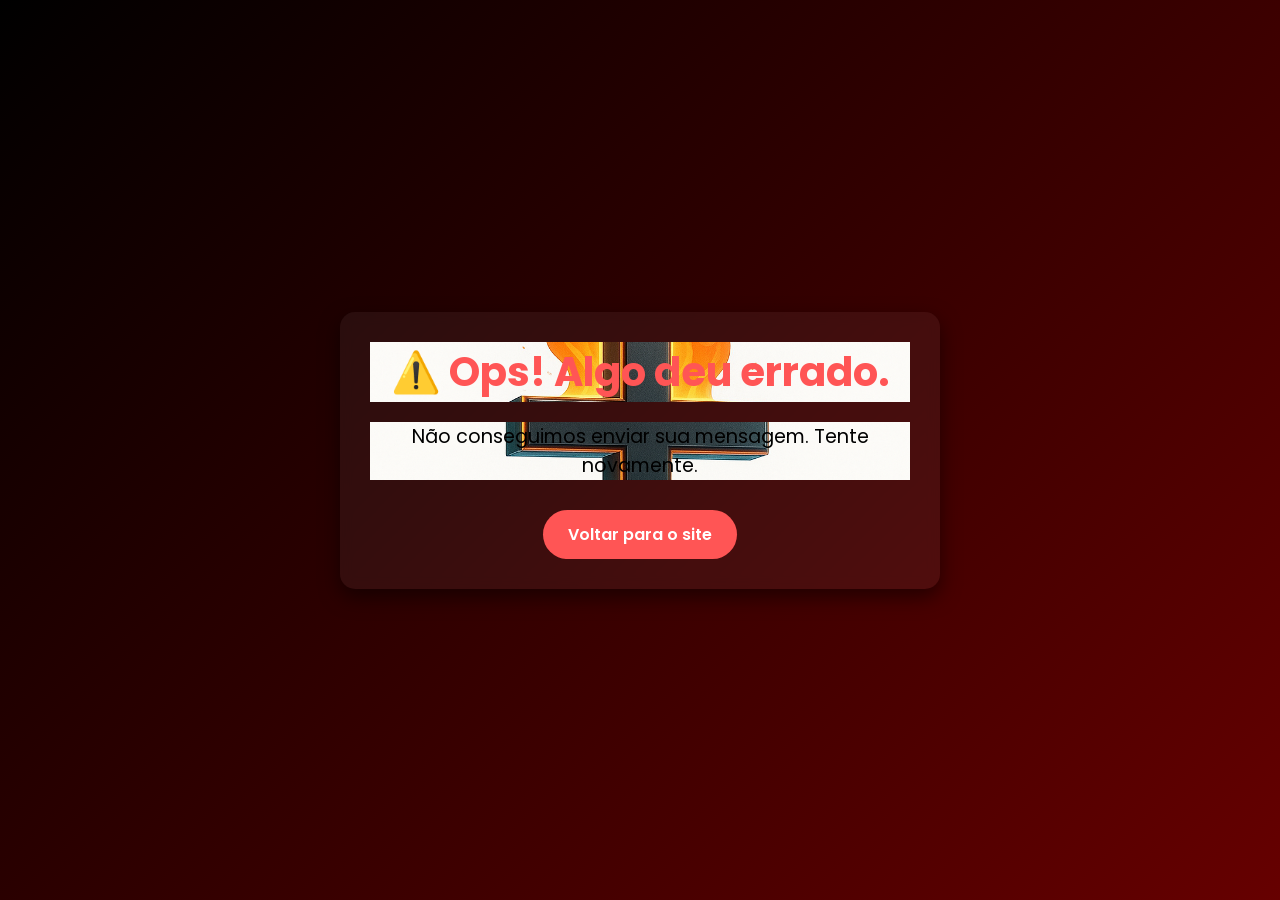
<file: erro.html>
<!DOCTYPE html>
<html lang="pt-BR">
<head>
  <meta charset="UTF-8">
  <meta name="viewport" content="width=device-width, initial-scale=1.0">
  <title>Erro - IBFAV Nilópolis</title>
  <link href="https://fonts.googleapis.com/css2?family=Poppins:wght@400;600&display=swap" rel="stylesheet">
  <link rel="stylesheet" href="style.css">
  
</head>
<body class="erro">
  <div class="container">
    <h1>⚠️ Ops! Algo deu errado.</h1>
    <p>Não conseguimos enviar sua mensagem. Tente novamente.</p>
    <a href="https://ibfav-nilopolis-rj.netlify.app/">Voltar para o site</a>
  </div>
</body>
</html>
</file>
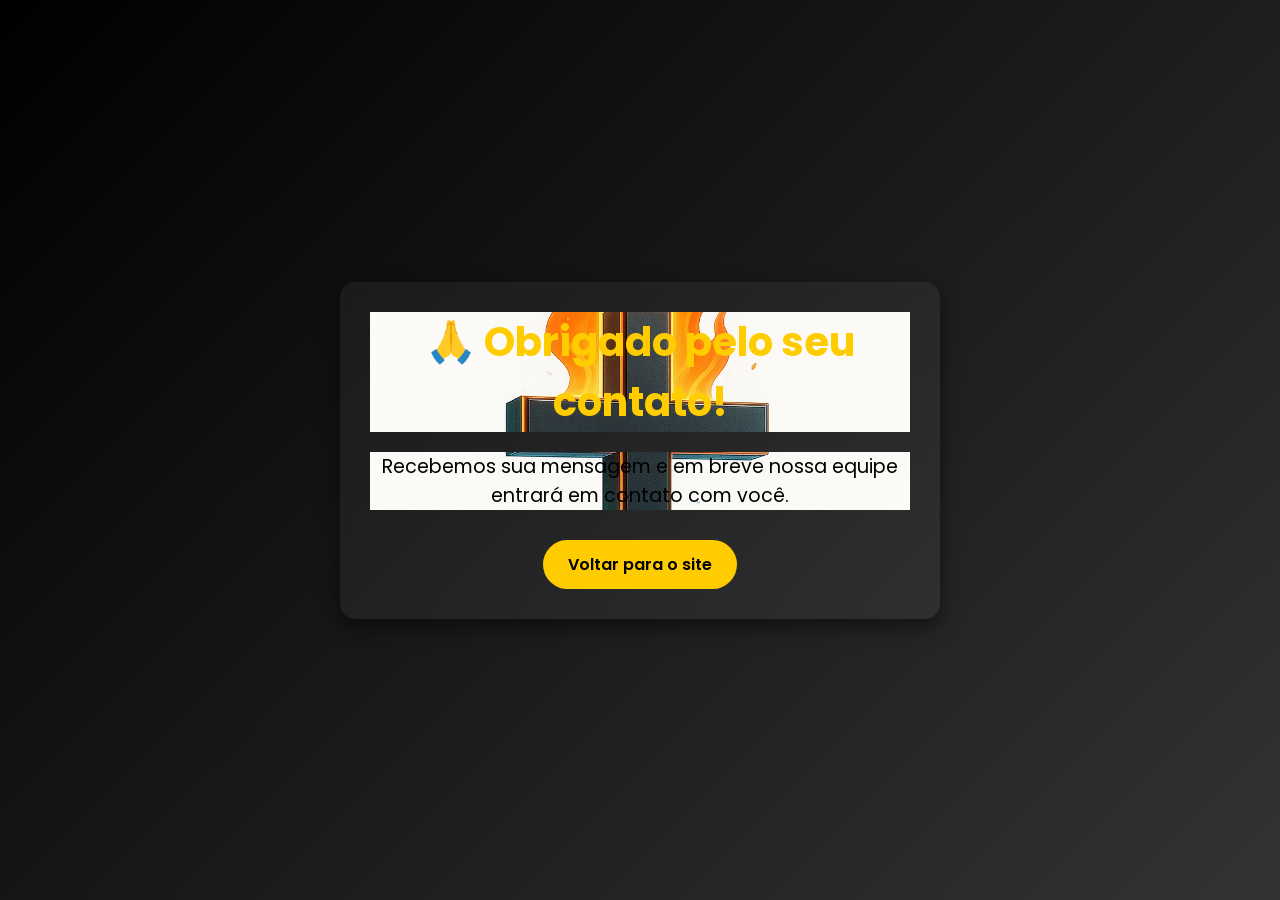
<file: obrigado.html>
<!DOCTYPE html>
<html lang="pt-BR">
<head>
  <meta charset="UTF-8">
  <meta name="viewport" content="width=device-width, initial-scale=1.0">
  <title>Obrigado - IBFAV Nilópolis</title>
  <link rel="stylesheet" href="style.css">
  <link href="https://fonts.googleapis.com/css2?family=Poppins:wght@400;600&display=swap" rel="stylesheet">
  
</head>
<body class="obrigado">
  <div class="container">
    <h1>🙏 Obrigado pelo seu contato!</h1>
    <p>Recebemos sua mensagem e em breve nossa equipe entrará em contato com você.</p>
    <a href="https://ibfav-nilopolis-rj.netlify.app/">Voltar para o site</a>
  </div>
</body>
</html>
</file>
<file: style.css>
/* ===================== BODY ===================== */
/* body {
    margin: 0;
    padding: 0;
    background: url("/img/Ibfav_fundo_branco.png") no-repeat center center fixed;
    background-size: contain;
    background-color: white;
    color: black;  texto branco para contraste 
    line-height: 1.6;
} */

/* Melhorando a legibilidade do conteúdo */
/* header, section, footer {
    background: hsla(0, 0%, 0%, 0.1);
    padding: 20px;
    margin: 10px;
    border-radius: 10px;
} */






/* /* ===================== FONTE ===================== */
@import url('https://fonts.googleapis.com/css2?family=Poppins:ital,wght@0,300;0,400;0,500;0,600;0,700;1,300;1,400;1,500&display=swap');

* {
    margin: 0;
    padding: 0;
    box-sizing: border-box;
    font-family: "Poppins", sans-serif;
    background: url("/img/logo_ibfav_fundo_branco3D.png") no-repeat center center fixed;
    background-size: contain;
    /* background-color: white; */
    color: black;     /* texto branco para contraste */
    /* line-height: 1.6; */
}


.index {
    /* margin: 0;
    padding: 0; */
    /* background: linear-gradient(135deg, #1e3c72, #2a5298); */
    /* color: white; */
    /* background: write(135deg, #1e3c72, #2a5298); */
    line-height: 1.6;
    overflow-x: hidden;

    .header {
        text-align: center;
        padding: 40px 20px;
        /* background: rgba(255, 255, 255, 0.1); */
        /* backdrop-filter: blur(10px); */
        border-radius: 20px;
        margin: 20px;
        /* box-shadow: 0 8px 32px rgba(0, 0, 0, 0.3); */
        
    }

    /* ===================== HEADER / OVERLAY ===================== */
    .overlay {
        /* background-color: rgba(0, 0, 0, 0.5); */
        padding: 40px 20px;
        border-radius: 12px;
        text-align: center;
    }

    .header h1, h2 {
        font-size: 3rem;
        margin-bottom: 10px;
        /* background: linear-gradient(45deg, #ff6b6b, #feca57); */
        background: black;
        -webkit-background-clip: text;
        -webkit-text-fill-color: transparent;
        background-clip: text;
        text-shadow: 2px 2px 4px rgba(0, 0, 0, 0.4);
    }

    .section {
        margin: 40px auto;
        max-width: 1200px;
        padding: 30px;
        /* background: rgba(255, 255, 255, 0.1); */
        backdrop-filter: blur(10px);
        border-radius: 20px;
        /* box-shadow: 0 8px 32px rgba(0, 0, 0, 0.3); */
    }

    .section h2 {
        text-align: center;
        margin-bottom: 30px;
        font-size: 2.2rem;
        /* color: #feca57; */
        color: #66e438;
    }

    .dias-de-culto ul {
        list-style: none;
        padding: 0;
        text-align: center;
    }

    .dias-de-culto li {
        margin: 15px 0;
        font-size: 1.2em;
        padding: 15px;
        background: rgba(255, 255, 255, 0.1);
        border-radius: 15px;
        border-left: 5px solid #376ae2;
        transition: transform 0.3s;
    }

    .dias-de-culto li:hover {
        transform: translateX(10px);
    }

    .endereco {
        text-align: center;
        font-size: 1.1em;
        margin: 20px 0;
        padding: 15px;
        background: rgba(255, 255, 255, 0.15);
        border-radius: 15px;
    }

    .redes-sociais {
        text-align: center;
        margin: 30px 0;
    }

    .redes-sociais nav {
        display: flex;
        justify-content: center;
        flex-wrap: wrap;
        gap: 20px;
        margin-top: 20px;
    }

    .redes-sociais a {
        display: inline-flex;
        align-items: center;
        padding: 12px 20px;
        background: linear-gradient(45deg, #667eea, #764ba2);
        background: rgba(255, 255, 255, 0.1);
        color: black;
        text-decoration: none;
        border-radius: 25px;
        font-weight: 500;
        transition: all 0.3s;
        box-shadow: 0 4px 15px rgba(0, 0, 0, 0.2);
    }

    .redes-sociais a:hover {
        transform: translateY(-3px);
        box-shadow: 0 8px 25px rgba(0, 0, 0, 0.3);
        background: linear-gradient(45deg, #376ae2, #02047e);
    }

    .redes-sociais a i {
        margin-right: 8px;
        font-size: 1.2em;
    }

    .agenda-list {
        list-style: none;
        padding: 0;
    }

    .agenda-item {
        background: rgba(255, 255, 255, 0.1);
        margin: 15px 0;
        padding: 20px;
        border-radius: 15px;
        border-left: 5px solid #575252;
        transition: all 0.3s;
    }

    .agenda-item:hover {
        transform: translateY(-5px);
        box-shadow: 0 10px 25px rgba(0, 0, 0, 0.2);
    }

    .agenda-item h3 {
        color: #feca57;
        margin-bottom: 10px;
    }

    .agenda-item .date-time {
        font-weight: 600;
        color: #ff6b6b;
        margin-bottom: 8px;
    }

    .galeria-grid {
        display: grid;
        grid-template-columns: repeat(auto-fit, minmax(250px, 1fr));
        gap: 20px;
        margin-top: 30px;
    }

    .galeria-grid img {
        width: 100%;
        height: 250px;
        object-fit: cover;
        border-radius: 15px;
        transition: all 0.3s;
        cursor: pointer;
        box-shadow: 0 8px 20px rgba(0, 0, 0, 0.3);
    }

    .galeria-grid img:hover {
        transform: scale(1.05) rotate(2deg);
        box-shadow: 0 15px 35px rgba(255, 203, 87, 0.4);
    }

    .formulario {
        max-width: 600px;
        margin: 0 auto;
    }

    .formulario input,
    .formulario textarea,
    .formulario button {
        width: 100%;
        margin: 15px 0;
        padding: 15px;
        border: none;
        border-radius: 15px;
        font-size: 1em;
        font-family: inherit;
        transition: all 0.3s;
        background: rgba(255, 255, 255, 0.1);
        color: #333;
    }

    .formulario input:focus,
    .formulario textarea:focus {
        outline: none;
        /* box-shadow: 0 0 20px rgba(255, 203, 87, 0.5); */
        transform: translateY(-2px);
    }

    .formulario button {
        background: linear-gradient(45deg, #9fd893, #54ce56);
        color: white;
        cursor: pointer;
        font-weight: 600;
        text-transform: uppercase;
        letter-spacing: 1px;
        transition: all 0.3s;
    }

    .formulario button:hover {
        transform: translateY(-3px);
        box-shadow: 0 10px 30px rgba(5, 180, 116, 0.4);
    }

    footer {
        margin-top: 50px;
        text-align: center;
        padding: 30px;
        /* background: rgba(0, 0, 0, 0.3); */
        border-top: 1px solid rgba(255, 255, 255, 0.1);
    }

    .loading {
        text-align: center;
        padding: 40px;
        color: #0a0b0a;
    }

    .spinner {
        border: 4px solid rgba(255, 255, 255, 0.1);
        border-top: 4px solid #2706af;
        border-radius: 50%;
        width: 50px;
        height: 50px;
        animation: spin 1s linear infinite;
        margin: 0 auto 20px;
    }

    @keyframes spin {
        0% {
            transform: rotate(0deg);
        }

        100% {
            transform: rotate(360deg);
        }
    }

    .empty-state {
        text-align: center;
        padding: 60px 20px;
        color: rgba(255, 255, 255, 0.7);
    }

    .empty-state i {
        font-size: 4rem;
        margin-bottom: 20px;
        opacity: 0.5;
    }

    .admin-link {
        position: fixed;
        bottom: 20px;
        right: 20px;
        /* background: linear-gradient(45deg, #667eea, #764ba2); */
        background: #7b7b7b;
        /* color: white; */
        padding: 15px;
        border-radius: 50%;
        text-decoration: none;
        /* box-shadow: 0 4px 15px rgba(0, 0, 0, 0.3); */
        transition: all 0.3s;
        z-index: 1000;
    }

    .admin-link:hover {
        transform: scale(1.1);
        /* box-shadow: 0 8px 25px rgba(0, 0, 0, 0.4); */
    }

    /* Modal para visualizar imagens */
    .modal {
        display: none;
        position: fixed;
        z-index: 2000;
        left: 0;
        top: 0;
        width: 100%;
        height: 100%;
        background-color: rgba(0, 0, 0, 0.1);
        backdrop-filter: blur(5px);
    }

    .modal-content {
        margin: auto;
        display: block;
        max-width: 90%;
        max-height: 90%;
        border-radius: 10px;
        animation: modalFadeIn 0.3s;
    }

    .close {
        position: absolute;
        top: 20px;
        right: 35px;
        color: white;
        font-size: 40px;
        font-weight: bold;
        cursor: pointer;
        transition: 0.3s;
    }

    .close:hover {
        color: #feca57;
    }

    @keyframes modalFadeIn {
        from {
            opacity: 0;
            transform: scale(0.8);
        }

        to {
            opacity: 1;
            transform: scale(1);
        }
    }

    @media (max-width: 768px) {
        .header h1 {
            font-size: 2rem;
        }

        .section {
            margin: 20px 10px;
            padding: 20px;
        }

        .redes-sociais nav {
            flex-direction: column;
            align-items: center;
        }

        .galeria-grid {
            grid-template-columns: repeat(auto-fit, minmax(200px, 1fr));
            gap: 15px;
        }

        .galeria-grid img {
            height: 200px;
        }
    }
}





.admin {
    font-family: 'Poppins', sans-serif;
    /* background: linear-gradient(135deg, #667eea 0%, #764ba2 100%); */
    min-height: 100vh;
    color: #333;

    .container {
        max-width: 1200px;
        margin: 0 auto;
        padding: 20px;
    }

    .header {
        text-align: center;
        margin-bottom: 40px;
        /* color: white; */
    }

    .header h1 {
        font-size: 2.5rem;
        margin-bottom: 10px;
        text-shadow: 2px 2px 4px rgba(0, 0, 0, 0.1);
    }

    .auth-section {
        /* background: white; */
        border-radius: 20px;
        padding: 30px;
        margin-bottom: 30px;
        box-shadow: 0 15px 35px rgba(0, 0, 0, 0.1);
        backdrop-filter: blur(10px);
    }

    .admin-panel {
        display: none;
    }

    .tabs {
        display: flex;
        margin-bottom: 30px;
        /* background: #f8f9fa; */
        color: black;
        border-radius: 15px;
        padding: 5px;
    }

    .tab-btn {
        flex: 1;
        padding: 15px;
        background: transparent;
        border: none;
        border-radius: 10px;
        cursor: pointer;
        font-weight: 600;
        transition: all 0.3s;
        color: black;
    }

    .tab-btn.active {
        background: #4b4bdc;
        color: white;
        transform: translateY(-2px);
        box-shadow: 0 5px 15px rgba(251, 251, 252, 0.1);
    }

    .tab-content {
        display: none;
        /* background: white; */
        border-radius: 20px;
        padding: 30px;
        box-shadow: 0 10px 30px rgba(0, 0, 0, 0.1);
    }

    .tab-content.active {
        display: block;
    }

    .form-group {
        margin-bottom: 25px;
    }

    .form-group label {
        display: block;
        margin-bottom: 8px;
        font-weight: 600;
        color: #090909;
    }

    .form-group input,
    .form-group textarea,
    .form-group select {
        width: 100%;
        padding: 15px;
        border: 2px solid #fefeff;
        border-radius: 10px;
        font-size: 16px;
        transition: all 0.3s;
        font-family: inherit;
    }

    .form-group input:focus,
    .form-group textarea:focus,
    .form-group select:focus {
        outline: none;
        border-color: #f0eeee;
        box-shadow: 0 0 0 3px rgba(109, 113, 128, 0.2);
    }

    .btn {
        padding: 15px 30px;
        border: none;
        border-radius: 10px;
        font-weight: 600;
        font-size: 16px;
        cursor: pointer;
        transition: all 0.3s;
        text-transform: uppercase;
        letter-spacing: 0.5px;
    }

    .btn-primary {
        background: linear-gradient(45deg, #6aea66, #4ba259);
        color: white;
    }

    .btn-primary:hover {
        transform: translateY(-2px);
        box-shadow: 0 10px 25px rgba(102, 126, 234, 0.4);
    }

    .btn-danger {
        background: linear-gradient(45deg, #ff6b6b, #ee5a24);
        color: white;
    }

    .btn-success {
        background: linear-gradient(45deg, #00b894, #00a085);
        color: white;
    }

    .file-upload {
        position: relative;
        display: inline-block;
        cursor: pointer;
        width: 100%;
    }

    .file-upload input[type="file"] {
        display: none;
    }

    .file-upload-label {
        display: flex;
        align-items: center;
        justify-content: center;
        padding: 20px;
        border: 2px dashed #667eea;
        border-radius: 10px;
        /* background: #f8f9ff; */
        transition: all 0.3s;
    }

    .file-upload-label:hover {
        /* background: #e6edff; */
        border-color: #5a6fd8;
    }

    .items-grid {
        display: grid;
        grid-template-columns: repeat(auto-fit, minmax(300px, 1fr));
        gap: 20px;
        margin-top: 30px;
    }

    .item-card {
        background: white;
        border-radius: 15px;
        padding: 20px;
        box-shadow: 0 5px 15px rgba(0, 0, 0, 0.1);
        border: 1px solid #e9ecef;
        transition: all 0.3s;
    }

    .item-card:hover {
        transform: translateY(-5px);
        box-shadow: 0 15px 30px rgba(0, 0, 0, 0.15);
    }

    .item-image {
        width: 100%;
        height: 200px;
        object-fit: cover;
        border-radius: 10px;
        margin-bottom: 15px;
    }

    .item-actions {
        display: flex;
        gap: 10px;
        margin-top: 15px;
    }

    .loading {
        display: none;
        text-align: center;
        padding: 20px;
    }

    .loading.show {
        display: block;
    }

    .spinner {
        border: 4px solid #f3f3f3;
        border-top: 4px solid #fafafb;
        border-radius: 50%;
        width: 40px;
        height: 40px;
        animation: spin 1s linear infinite;
        margin: 0 auto;
    }

    @keyframes spin {
        0% {
            transform: rotate(0deg);
        }

        100% {
            transform: rotate(360deg);
        }
    }

    .success-message,
    .error-message {
        padding: 15px;
        border-radius: 10px;
        margin: 15px 0;
        font-weight: 500;
    }

    .success-message {
        background: #d4edda;
        color: #155724;
        border: 1px solid #c3e6cb;
    }

    .error-message {
        background: #f8d7da;
        color: #721c24;
        border: 1px solid #f5c6cb;
    }

    .logout-btn {
        position: fixed;
        top: 20px;
        right: 20px;
        background: #ff6b6b;
        color: white;
        border: none;
        padding: 10px 20px;
        border-radius: 25px;
        cursor: pointer;
        font-weight: 600;
        transition: all 0.3s;
    }

    .logout-btn:hover {
        background: #ff5252;
        transform: scale(1.05);
    }

    @media (max-width: 768px) {
        .container {
            padding: 10px;
        }

        .tabs {
            flex-direction: column;
        }

        .tab-btn {
            margin-bottom: 5px;
        }

        .items-grid {
            grid-template-columns: 1fr;
        }
    }
}







.erro {
    margin: 0;
    padding: 0;
    font-family: "Poppins", sans-serif;
    display: flex;
    align-items: center;
    justify-content: center;
    height: 100vh;
    text-align: center;
    background: linear-gradient(135deg, #000000, #660000);
    color: white;

    .container {
        max-width: 600px;
        padding: 30px;
        border-radius: 15px;
        background: rgba(255, 255, 255, 0.05);
        box-shadow: 0 8px 20px rgba(0, 0, 0, 0.5);
        backdrop-filter: blur(6px);
    }

    h1 {
        font-size: 2.5rem;
        margin-bottom: 20px;
        color: #ff5555;
    }

    p {
        font-size: 1.2rem;
        margin-bottom: 30px;
    }

    a {
        display: inline-block;
        padding: 12px 25px;
        border-radius: 30px;
        background: #ff5555;
        color: #fff;
        font-weight: 600;
        text-decoration: none;
        transition: 0.3s;
    }

    a:hover {
        background: #cc0000;
        transform: scale(1.05);
    }
}



.obrigado {
    margin: 0;
    padding: 0;
    font-family: "Poppins", sans-serif;
    display: flex;
    align-items: center;
    justify-content: center;
    height: 100vh;
    text-align: center;
    background: linear-gradient(135deg, #000000, #333333);
    color: white;

    .container {
        max-width: 600px;
        padding: 30px;
        border-radius: 15px;
        background: rgba(255, 255, 255, 0.05);
        box-shadow: 0 8px 20px rgba(0, 0, 0, 0.5);
        backdrop-filter: blur(6px);
    }

    h1 {
        font-size: 2.5rem;
        margin-bottom: 20px;
        color: #ffcc00;
    }

    p {
        font-size: 1.2rem;
        margin-bottom: 30px;
    }

    a {
        display: inline-block;
        padding: 12px 25px;
        border-radius: 30px;
        background: #ffcc00;
        color: #000;
        font-weight: 600;
        text-decoration: none;
        transition: 0.3s;
    }

    a:hover {
        background: #ffaa00;
        transform: scale(1.05);
    }
}
</file>
